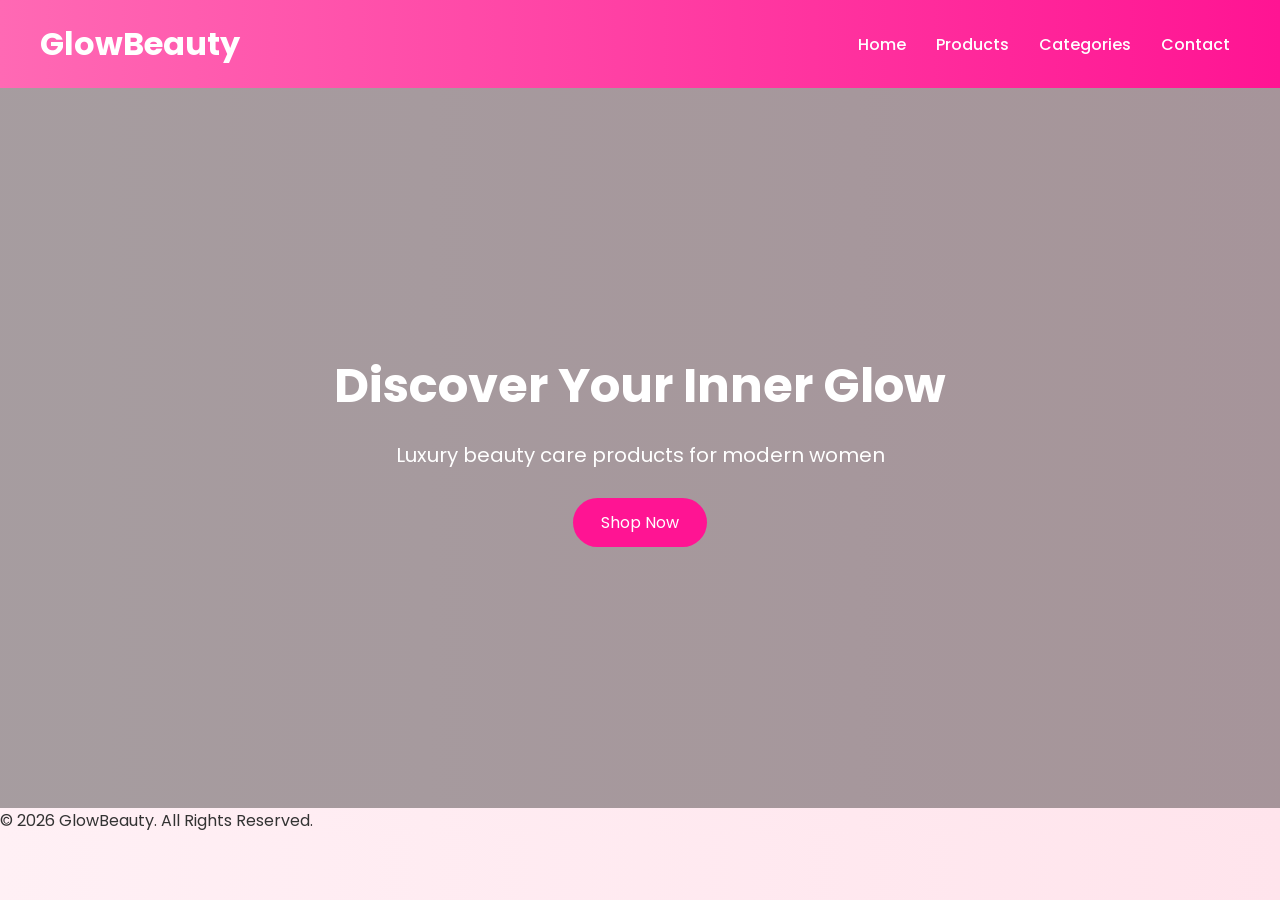
<file: index.html>
<!DOCTYPE html>
<html>
<head>
<title>GlowBeauty - Home</title>
<link rel="stylesheet" href="style.css">
<link href="https://fonts.googleapis.com/css2?family=Poppins:wght@300;400;600;700&display=swap" rel="stylesheet">
</head>

<body>

<header>
  <h1>GlowBeauty</h1>
  <nav>
    <a href="index.html">Home</a>
    <a href="products.html">Products</a>
    <a href="categories.html">Categories</a>
    <a href="contact.html">Contact</a>
  </nav>
</header>

<section class="hero">
  <div>
    <h2>Discover Your Inner Glow</h2>
    <p>Luxury beauty care products for modern women</p>
    <a href="products.html"><button class="btn">Shop Now</button></a>
  </div>
</section>

<footer>
  <p>© 2026 GlowBeauty. All Rights Reserved.</p>
</footer>

</body>
</html>
</file>
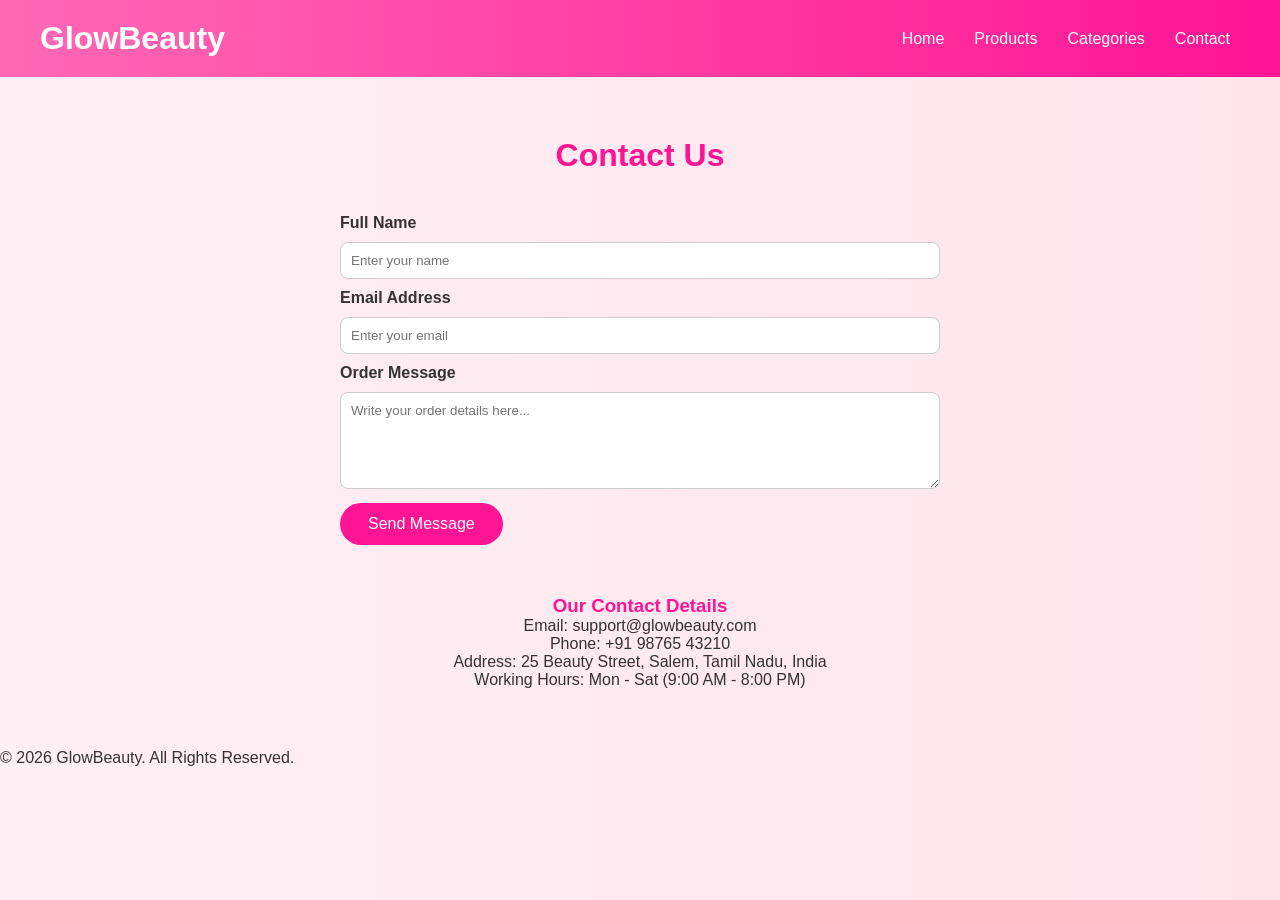
<file: contact.html>
<!DOCTYPE html>
<html>
<head>
    <title>GlowBeauty - Contact Us</title>
    <link rel="stylesheet" href="style.css">
</head>
<body>

    <header>
        <h1>GlowBeauty</h1>
        <nav>
            <a href="index.html">Home</a>
            <a href="products.html">Products</a>
            <a href="categories.html">Categories</a>
            <a href="contact.html">Contact</a>
        </nav>
    </header>

    <section class="section">
        <h2>Contact Us</h2>

        <!-- Contact Form -->
        <div style="max-width:600px;margin:auto;">
            <form>

                <label><b>Full Name</b></label><br>
                <input type="text" placeholder="Enter your name" required
                style="width:100%;padding:10px;margin:10px 0;border-radius:8px;border:1px solid #ccc;"><br>

                <label><b>Email Address</b></label><br>
                <input type="email" placeholder="Enter your email" required
                style="width:100%;padding:10px;margin:10px 0;border-radius:8px;border:1px solid #ccc;"><br>

                <label><b>Order Message</b></label><br>
                <textarea rows="5" placeholder="Write your order details here..." required
                style="width:100%;padding:10px;margin:10px 0;border-radius:8px;border:1px solid #ccc;"></textarea><br>

                <button class="btn" type="submit">Send Message</button>

            </form>
        </div>

        <!-- Contact Details -->
        <div style="text-align:center;margin-top:50px;">
            <h3 style="color:#ff1493;">Our Contact Details</h3>
            <p>Email: support@glowbeauty.com</p>
            <p>Phone: +91 98765 43210</p>
            <p>Address: 25 Beauty Street, Salem, Tamil Nadu, India</p>
            <p>Working Hours: Mon - Sat (9:00 AM - 8:00 PM)</p>
        </div>

    </section>

    <footer>
        <p>© 2026 GlowBeauty. All Rights Reserved.</p>
    </footer>

</body>
</html>
</file>
<file: style.css>
* {
  margin: 0;
  padding: 0;
  box-sizing: border-box;
  font-family: 'Poppins', sans-serif;
}

body {
  background: linear-gradient(to right, #fff0f5, #ffe4ec);
  color: #333;
}

html {
  scroll-behavior: smooth;
}

header {
  background: linear-gradient(90deg, #ff69b4, #ff1493);
  color: white;
  padding: 20px 40px;
  display: flex;
  justify-content: space-between;
  align-items: center;
  position: sticky;
  top: 0;
  z-index: 1000;
}

header .brand h1 {
  font-size: 28px;
  font-weight: 700;
  margin: 0;
}

nav {
  display: flex;
  flex-wrap: wrap;
  align-items: center;
  gap: 10px;
}

nav a,
nav .nav-user {
  color: white;
  text-decoration: none;
  margin: 0 10px;
  font-weight: 500;
}

nav a:hover,
nav .nav-user:hover {
  color: #ffe4ec;
}

.hero {
  background: linear-gradient(rgba(0, 0, 0, 0.35), rgba(0, 0, 0, 0.35)),
    url('https://images.unsplash.com/photo-1512496015851-a90fb38ba796?auto=format&fit=crop&w=1300&q=80');
  background-size: cover;
  background-position: center;
  min-height: 80vh;
  display: flex;
  justify-content: center;
  align-items: center;
  text-align: center;
  color: white;
  padding: 40px 20px;
}

.hero-content {
  max-width: 800px;
}

.hero h2 {
  font-size: 48px;
  margin-bottom: 18px;
}

.hero p {
  font-size: 20px;
  margin-bottom: 28px;
  line-height: 1.5;
}

.btn {
  background: #ff1493;
  color: white;
  padding: 12px 28px;
  border: none;
  border-radius: 30px;
  font-size: 16px;
  cursor: pointer;
  transition: 0.3s;
}

.btn:hover {
  background: white;
  color: #ff1493;
  transform: scale(1.05);
}

.section {
  padding: 60px 40px;
}

.section h2 {
  text-align: center;
  color: #ff1493;
  margin-bottom: 40px;
  font-size: 32px;
}

.products {
  display: grid;
  grid-template-columns: repeat(auto-fit, minmax(250px, 1fr));
  gap: 28px;
}

.product-card {
  background: white;
  border-radius: 22px;
  padding: 22px;
  text-align: center;
  box-shadow: 0 12px 25px rgba(0, 0, 0, 0.08);
  transition: 0.35s;
}

.product-card:hover {
  transform: translateY(-8px);
}

.product-card img {
  width: 100%;
  height: 220px;
  object-fit: cover;
  border-radius: 18px;
}

.product-card h3 {
  margin: 18px 0 10px;
  font-size: 20px;
}

.product-card p.product-category {
  color: #777;
  margin-bottom: 12px;
}

.price {
  color: #ff1493;
  font-weight: 700;
  margin: 12px 0 18px;
  font-size: 18px;
}

.filter-buttons,
.category-cards,
.contact-grid,
.checkout-grid,
.cart-table,
.auth-card {
  width: 100%;
}

.filter-buttons {
  text-align: center;
  margin-bottom: 30px;
}

.filter-link {
  display: inline-block;
  padding: 11px 20px;
  margin: 6px;
  background: #ff1493;
  color: white;
  border-radius: 20px;
  text-decoration: none;
  transition: 0.3s;
}

.filter-link:hover,
.filter-link.active {
  background: white;
  color: #ff1493;
  border: 1px solid #ff1493;
}

.search-bar {
  display: flex;
  justify-content: center;
  gap: 10px;
  flex-wrap: wrap;
  margin-bottom: 30px;
}

.search-bar input {
  width: 320px;
  max-width: 100%;
  padding: 14px 16px;
  border-radius: 14px;
  border: 1px solid #ddd;
}

.search-bar button {
  min-width: 140px;
}

.category-cards {
  display: grid;
  grid-template-columns: repeat(auto-fit, minmax(220px, 1fr));
  gap: 24px;
}

.category-card-link {
  text-decoration: none;
}

.category-card {
  border-radius: 22px;
  min-height: 160px;
  background: linear-gradient(135deg, rgba(255, 20, 147, 0.9), rgba(255, 105, 180, 0.9));
  display: flex;
  align-items: center;
  justify-content: center;
  color: white;
  transition: transform 0.3s ease;
}

.category-card:hover {
  transform: translateY(-6px);
}

.category-card h3 {
  font-size: 24px;
}

.contact-grid,
.checkout-grid {
  display: grid;
  grid-template-columns: 1.5fr 1fr;
  gap: 30px;
}

.contact-card,
.checkout-form,
.checkout-summary,
.auth-card,
.order-success-card {
  background: white;
  border-radius: 22px;
  padding: 28px;
  box-shadow: 0 12px 25px rgba(0, 0, 0, 0.08);
}

.contact-form label,
.checkout-form label,
.auth-card label {
  display: block;
  margin-top: 16px;
  color: #444;
}

.contact-form input,
.contact-form textarea,
.checkout-form input,
.checkout-form textarea,
.auth-card input {
  width: 100%;
  padding: 14px 16px;
  margin-top: 8px;
  border-radius: 14px;
  border: 1px solid #ddd;
}

.contact-details h3,
.checkout-summary h3 {
  margin-bottom: 18px;
  color: #ff1493;
}

.contact-details p,
.checkout-summary p,
.auth-card p {
  color: #555;
  line-height: 1.7;
}

.cart-table {
  display: grid;
  gap: 18px;
}

.cart-row {
  background: white;
  padding: 18px;
  border-radius: 18px;
  display: grid;
  grid-template-columns: 2.5fr 1fr 1fr 1fr 1fr;
  align-items: center;
  gap: 14px;
  box-shadow: 0 10px 20px rgba(0, 0, 0, 0.05);
}

.cart-header {
  font-weight: 700;
  color: #555;
}

.cart-product {
  display: flex;
  align-items: center;
  gap: 14px;
}

.cart-product img {
  width: 90px;
  height: 90px;
  object-fit: cover;
  border-radius: 18px;
}

.qty-input {
  width: 80px;
  padding: 10px;
  border-radius: 12px;
  border: 1px solid #ddd;
}

.cart-total {
  text-align: right;
  font-size: 20px;
  font-weight: 700;
  margin-top: 10px;
}

.checkout-actions {
  margin-top: 24px;
  text-align: right;
}

.empty-message {
  text-align: center;
  color: #666;
  font-size: 18px;
  margin-top: 30px;
}

.form-error,
.form-success {
  padding: 16px;
  border-radius: 14px;
  margin-bottom: 24px;
  font-weight: 500;
}

.form-error {
  background: #ffe7ef;
  color: #b2003b;
}

.form-success {
  background: #e7fff3;
  color: #0f7f45;
}

.auth-card {
  max-width: 480px;
  margin: 0 auto;
}

.auth-card form {
  display: grid;
  gap: 16px;
}

.auth-card p {
  margin-top: 18px;
}

.auth-card a {
  color: #ff1493;
}

.order-success-card {
  text-align: center;
}

.order-success-card h3 {
  margin-bottom: 16px;
}

.order-success-card p {
  margin-bottom: 14px;
  color: #444;
}

.order-success-card a {
  margin-top: 16px;
  display: inline-block;
}

/* Gallery and card action styles */
.img-wrap { position: relative; }
.product-main { width: 100%; height: 220px; object-fit: cover; border-radius: 18px; }
.thumbs { display: flex; gap: 8px; justify-content: center; margin-top: 10px; flex-wrap: wrap; }
.thumbs img { width: 60px; height: 60px; object-fit: cover; border-radius: 8px; cursor: pointer; border: 2px solid transparent; transition: 0.15s; }
.thumbs img:hover { transform: translateY(-4px); border-color: #ffd1e6; }
.card-actions { display: flex; gap: 8px; justify-content: center; margin-top: 12px; flex-wrap: wrap; }
.card-actions .btn { padding: 8px 12px; font-size: 14px; border-radius: 12px; }

.product-details .details-grid { display: grid; grid-template-columns: 1fr 1fr; gap: 30px; align-items: start; }
.product-details .gallery #gallery-main { width: 100%; height: 420px; object-fit: cover; border-radius: 14px; }
.product-details .info .price { font-size: 24px; margin: 12px 0; }

.footer-columns {
  display: grid;
  grid-template-columns: repeat(auto-fit, minmax(180px, 1fr));
  gap: 20px;
  margin-bottom: 24px;
}

footer a {
  color: white;
  text-decoration: none;
}

footer a:hover {
  color: #ff1493;
}

@media (max-width: 900px) {
  .contact-grid,
  .checkout-grid {
    grid-template-columns: 1fr;
  }

  header {
    flex-direction: column;
    align-items: stretch;
    gap: 16px;
  }

  nav {
    justify-content: center;
  }
}

@media (max-width: 700px) {
  .cart-row {
    grid-template-columns: 1fr;
    text-align: left;
  }

  .cart-row span,
  .cart-row button {
    margin-top: 10px;
  }

  .cart-row .cart-product {
    width: 100%;
  }
}
</file>
